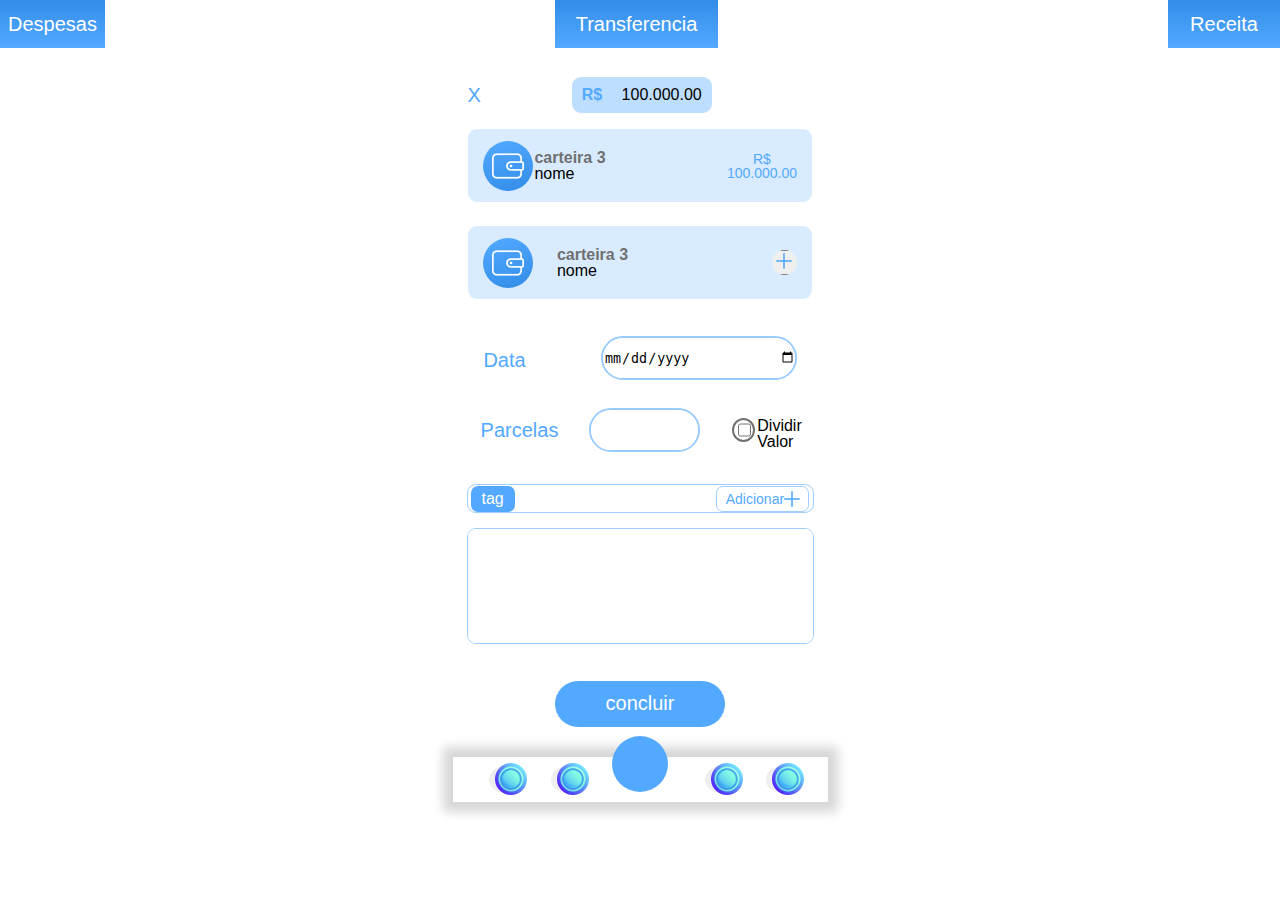
<file: src/store/index.html>
<!DOCTYPE html>
<html lang="pt-br">
<head>
    <meta charset="UTF-8">
    <meta http-equiv="X-UA-Compatible" content="IE=edge">
    <meta name="viewport" content="width=device-width, initial-scale=1.0">
    <link rel="stylesheet" href="../../global.css">
    <link rel="stylesheet" href="./index.css">
    <link rel="stylesheet" href="../components/navigation.Central/index.css">
    <link rel="stylesheet" href="../components/button/index.css">
    <link rel="stylesheet" href="../images/buttonstyle.png">
    <link rel="stylesheet" href="../components/boxObs/index.css">
    <link rel="stylesheet" href="../components/buttonAddTag/index.css">
    <link rel="stylesheet" href="../components/wallet/index.css">
    <link rel="stylesheet" href="../components/shared/index.css">
    <link rel="stylesheet" href="../components/balance/index.css">
    <link rel="stylesheet" href="../components/expance/index.css">
    <link rel="stylesheet" href="../components/revenue/index.css">
    <link rel="stylesheet" href="../components/transfer/index.css">
    <link rel="stylesheet" href="../components/rtd/index.css">
    <link rel="stylesheet" href="../components/date/index.css">
    <link rel="stylesheet" href="../components/instalments/index.css">
    <link rel="stylesheet" href="../components/inputTimes/index.css">
    <link rel="stylesheet" href="../components/checkbox/index.css">
    <link rel="stylesheet" href="../components/dateInput/index.css">
    <link rel="stylesheet" href="../components/buttonAddCash/index.css">

    <title>store</title>
</head>
<body>
    <main id="root">

        <div class="rtd">

            <div class="wrapper-expance">
                <submit class="expance">Despesas</submit>
            </div>

            <div class="wrapper-transfer">
                <submit class="transfer">Transferencia</submit>
            </div>

            <div class="wrapper-revenue">
            <submit class="revenue">Receita</submit>
            </div>

        </div>

        <div class="wrapper-balance">

            <div class="wrapper-remove">
            <submit class="remove">X</submit>
            </div>

            <div class="balance">

                <div class="sign">
                    <h1>R$</h1>
                </div>
                <div class="totali">100.000.00</div>

            </div>
            
            <div class="batata"></div> <!--nao significa nada,so to usando pra ficar bem alinhado nos styles-->

        </div>

        <div class="wrapper-wallets">
            <div class="icons"><img src="../images/wallet.png"></div>
            <div class="information">
            <h1 class="sub-titles">carteira 3</h1>
            <span class="name">nome</span>
            </div>
            <div class="wrapper-cash">
                <span class="dollar-sign">R$</span>
                <span class="cash">100.000.00</span>
            </div>
            </div>

            <div class="wrapper-wallets">
                <div class="icons"><img src="../images/wallet.png"></div>
                <div class="information">
                <h1 class="sub-titles">carteira 3</h1>
                <span class="name">nome</span>
                </div>
                <div class="wrapper-cash-button">
                  <button class="button-add-cash"><img src="../images/plus.png"></button>
                </div>
                </div>

        <div class="date-installments">

            <div class="box-date">

            <label class="date">Data</label>

            </div>

            <div class="box-date-input">

            <input type="date" class="date-input">

            </div>

            </div>

            <div class="box-installments">

                <div class="box-value">
                <label class="installments">Parcelas</label>
                </div>

                <div class="box-times">
                <input class="times">
                </div>

                <div class="wrapper">
                <div class="check-box">
                <input type="checkbox" class="default-checkbox">
                </div>
                <div class="text">
                    <span>Dividir Valor</span>
                </div>
                </div>

            </div>

        </div>

        <div class="box-add-tag">

                <div class="tag">tag</div>
                <input class="add-tag">
                <div class="wrapper-button-add">
                    <button class="button-add">Adicionar<img src="../images/plus.png"></button>
                </div>
        
        </div>

        <div class="obs-box">
        <input type="text" class="observations" placehoolder="Obs.....">
        </div>

        <div class="wrapper-default">
            <button class="button-default">concluir</button>
        </div>

        <nav class="box-navigation">
            <button class="button-link"><img src="../images/buttonstyle.png"></img></button>
            <button class="button-link"><img src="../images/buttonstyle.png"></img></button>
        <button class="navigation-central"></button>
            <button class="button-link"><img src="../images/buttonstyle.png"></img></button>
            <button class="button-link"><img src="../images/buttonstyle.png"></img></button>
        </nav>

    </main>
</body>
</html>
</file>
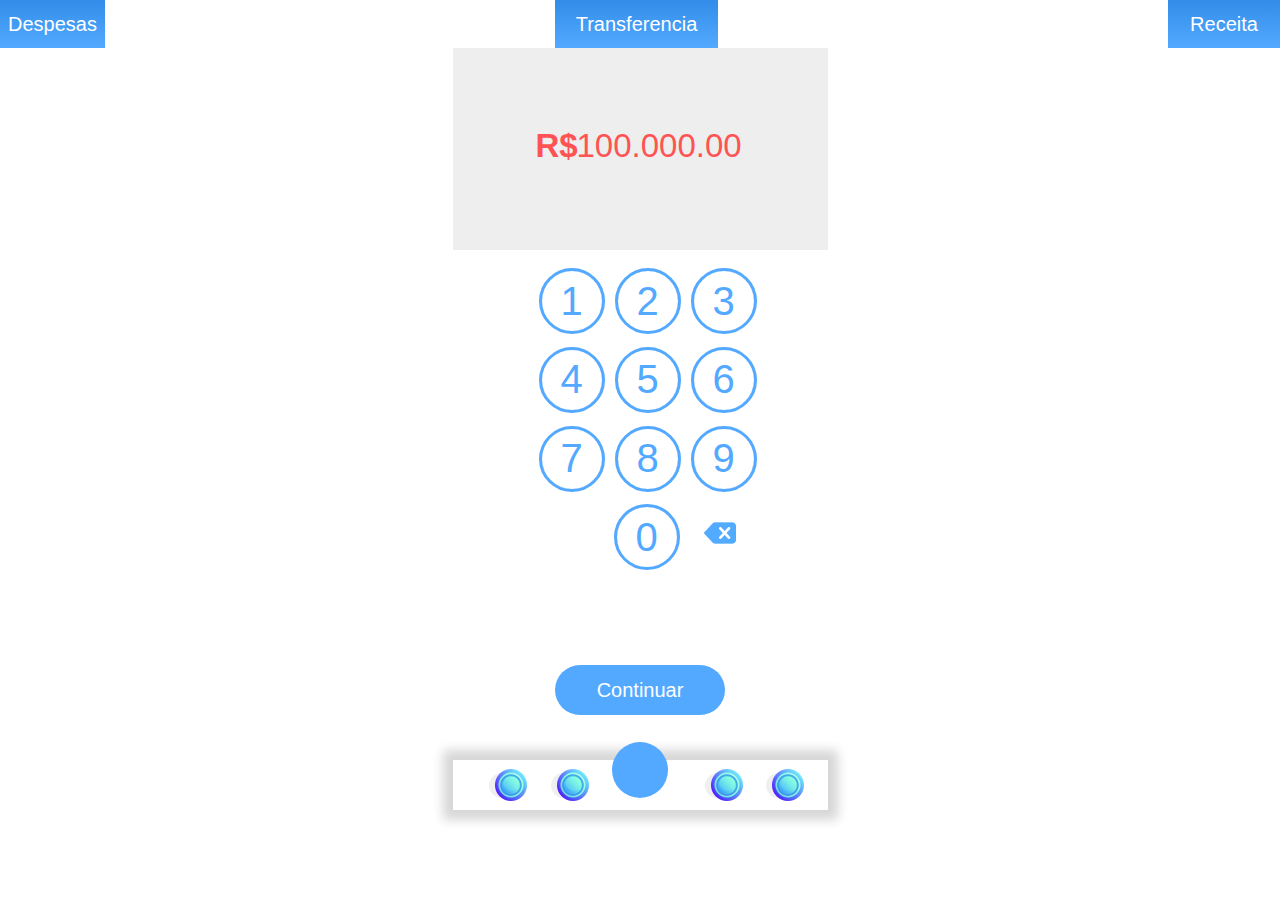
<file: src/utils/index.html>
<!DOCTYPE html>
<html lang="pt-br">
<head>
    <meta charset="UTF-8">
    <meta http-equiv="X-UA-Compatible" content="IE=edge">
    <meta name="viewport" content="width=device-width, initial-scale=1.0">
    <link rel="stylesheet" href="index.css">
    <link rel="stylesheet" href="../components/rtd/index.css">
    <link rel="stylesheet" href="../../global.css">
    <link rel="stylesheet" href="../components/revenue/index.css">
    <link rel="stylesheet" href="../components/transfer/index.css">
    <link rel="stylesheet" href="../components/expance/index.css">
    <link rel="stylesheet" href="../components/button/index.css">
    <link rel="stylesheet" href="../components/dialer/index.css">
    <link rel="stylesheet" href="../components/dialerDelete/index.css">
    <link rel="stylesheet" href="../components/shared/index.css">
    <link rel="stylesheet" href="../components/debtor/index.css">
    <link rel="stylesheet" href="../components/navigation.Central/index.css">
    <title>utils</title>
</head>
<body>
    <main id="root">
 
        <div class="rtd">

            <div class="wrapper-expance">
                <submit class="expance">Despesas</submit>
            </div>

            <div class="wrapper-transfer">
                <submit class="transfer">Transferencia</submit>
            </div>

            <div class="wrapper-revenue">
            <submit class="revenue">Receita</submit>
            </div>

        </div>

        <div class="debtor">
            <div class="title-dolla-sign-debtor">
                <h1>R$</h1>
            </div>
            <div class="total-debtor">100.000.00</div>
        </div>

        <div class="dialer">

            <div class=" dialer-button-box">
                <button class="button-dialer">1</button>
            </div>

            <div class=" dialer-button-box">
                <button class="button-dialer">2</button>
            </div>

            <div class=" dialer-button-box">
                <button class="button-dialer">3</button>
            </div>

            <div class=" dialer-button-box">
                <button class="button-dialer">4</button>
            </div>

            <div class=" dialer-button-box">
                <button class="button-dialer">5</button>
            </div>

            <div class=" dialer-button-box">
                <button class="button-dialer">6</button>
            </div>

            <div class=" dialer-button-box">
                <button class="button-dialer">7</button>
            </div>

            <div class=" dialer-button-box">
                <button class="button-dialer">8</button>
            </div>

            <div class= "dialer-button-box">
                <button class="button-dialer">9</button>
            </div>

            <div class=" dialer-button-box-none">
                <button class="button-dialer-none"></button>
            </div>

             <div class=" dialer-button-box">
                <button class="button-dialer">0</button>
            </div>

            <div class=" dialer-button-box-delete">
                <button class="button-dialer-delete"><img src="../images/delete.png" alt=""></button>
            </div>

        </div>

        <div class="wrapper-default">
            <button class="button-default">Continuar</button>
        </div>

        <nav class="box-navigation">
            <button class="button-link"><img src="../images/buttonstyle.png"></img></button>
            <button class="button-link"><img src="../images/buttonstyle.png"></img></button>
        <button class="navigation-central"></button>
            <button class="button-link"><img src="../images/buttonstyle.png"></img></button>
            <button class="button-link"><img src="../images/buttonstyle.png"></img></button>
        </nav>

    </main>
</body>
</html>
</file>
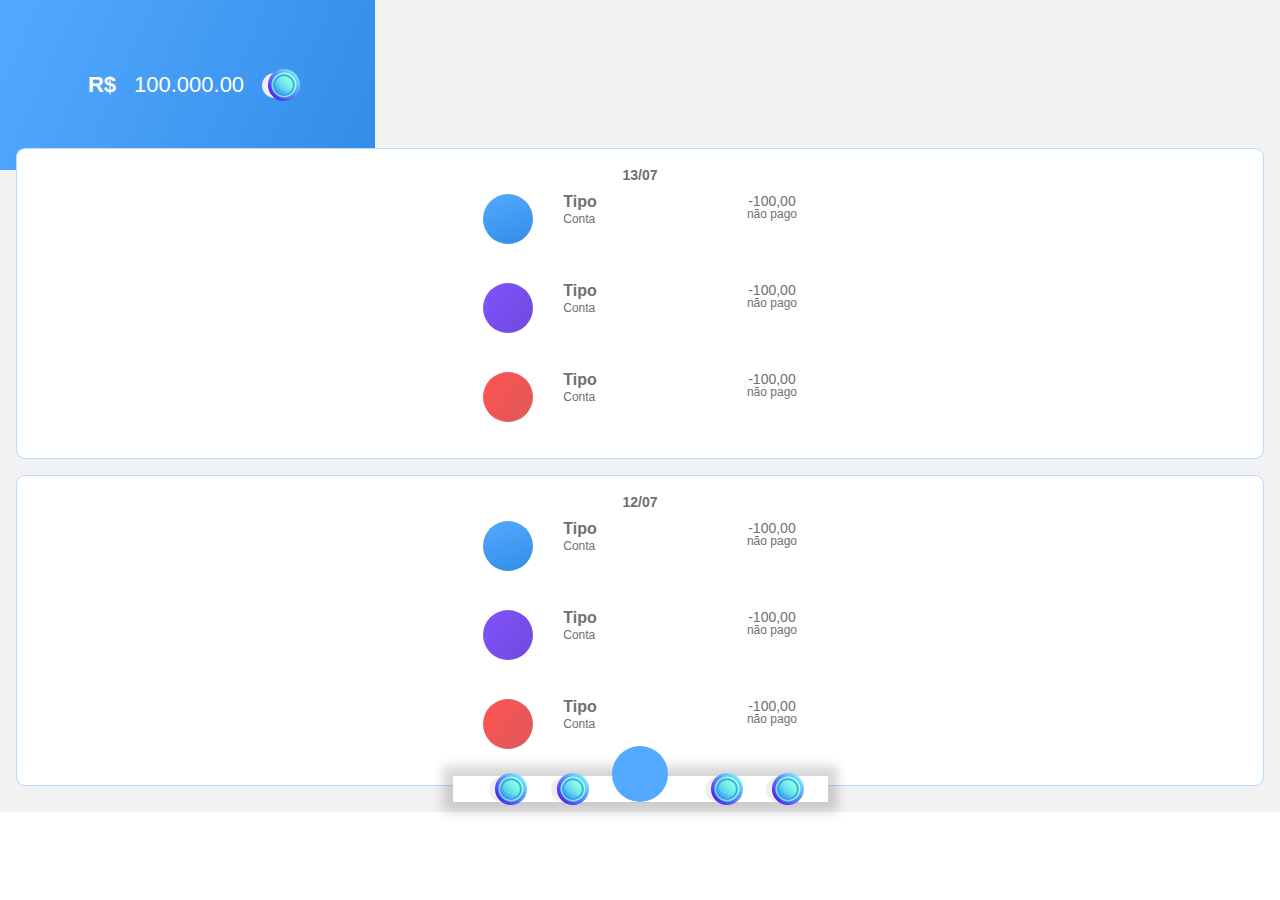
<file: src/pages/bills/index.html>
<!DOCTYPE html>
<html lang="pt-br">
<head>
    <meta charset="UTF-8">
    <meta http-equiv="X-UA-Compatible" content="IE=edge">
    <meta name="viewport" content="width=device-width, initial-scale=1.0">
    <link rel="stylesheet" href="./index.css">
    <link rel="stylesheet" href="../../../global.css">
    <link rel="stylesheet" href="../../components/shared/index.css">
    <link rel="stylesheet" href="../../components/navigation.Central/index.css">
    <link rel="stylesheet" href="../../components/wallet/index.css">
    <title>app mobile</title>
</head>
<body>
    <main id="root">

        <div class="money-total">
            <div class="title-dolla-sign">
                <h1>R$</h1>
            </div>
            <div class="total">100.000.00</div>
            <button class="button-link"><img src="../../images/buttonstyle.png"></img></button>
        </div>

        <div class="box-wallets">
                <h1 class="title-small">13/07</h1>    
        <div class="box-default">
            <div class="wrapper-wallets">
                <div class="icons"></div>
                <div class="information">
                <h1 class="sub-titles">Tipo</h1>
                <span class="info">Conta</span>
                </div>
                <div class="wrapper-cash">
                    <span class="dollar-sign money">-100,00</span>
                    <span class="cash info">não pago</span>
                </div>
                </div>
        </div>

        <div class="box-default">
            <div class="wrapper-wallets">
                <div class="icons purple"></div>
                <div class="information">
                <h1 class="sub-titles">Tipo</h1>
                <span class="info">Conta</span>
                </div>
                <div class="wrapper-cash">
                    <span class="dollar-sign money">-100,00</span>
                    <span class="cash info">não pago</span>
                </div>
                </div>
        </div>

        <div class="box-default">
            <div class="wrapper-wallets">
                <div class="icons red"></div>
                <div class="information">
                <h1 class="sub-titles">Tipo</h1>
                <span class="info">Conta</span>
                </div>
                <div class="wrapper-cash">
                    <span class="dollar-sign money">-100,00</span>
                    <span class="cash info">não pago</span>
                </div>
                </div>
        </div>
        </div>

        <div class="box-wallets">
            <h1 class="title-small">12/07</h1> 
            <div class="box-default">
                <div class="wrapper-wallets">
                    <div class="icons"></div>
                    <div class="information">
                    <h1 class="sub-titles">Tipo</h1>
                    <span class="info">Conta</span>
                    </div>
                    <div class="wrapper-cash">
                        <span class="dollar-sign money">-100,00</span>
                        <span class="cash info">não pago</span>
                    </div>
                    </div>
            </div>
    
            <div class="box-default">
                <div class="wrapper-wallets">
                    <div class="icons purple"></div>
                    <div class="information">
                    <h1 class="sub-titles">Tipo</h1>
                    <span class="info">Conta</span>
                    </div>
                    <div class="wrapper-cash">
                        <span class="dollar-sign money">-100,00</span>
                        <span class="cash info">não pago</span>
                    </div>
                    </div>
            </div>
    
            <div class="box-default">
                <div class="wrapper-wallets">
                    <div class="icons red"></div>
                    <div class="information">
                    <h1 class="sub-titles">Tipo</h1>
                    <span class="info">Conta</span>
                    </div>
                    <div class="wrapper-cash">
                        <span class="dollar-sign money">-100,00</span>
                        <span class="cash info">não pago</span>
                    </div>
                    </div>
            </div>

             <nav class="box-navigation">
                 <button class="button-link"><img src="../../images/buttonstyle.png"></img></button>
                 <button class="button-link"><img src="../../images/buttonstyle.png"></img></button>
             <button class="navigation-central"></button>
                <button class="button-link"><img src="../../images/buttonstyle.png"></img></button>
                 <button class="button-link"><img src="../../images/buttonstyle.png"></img></button>
             </nav>

    </main>
</body>
</html>
</file>
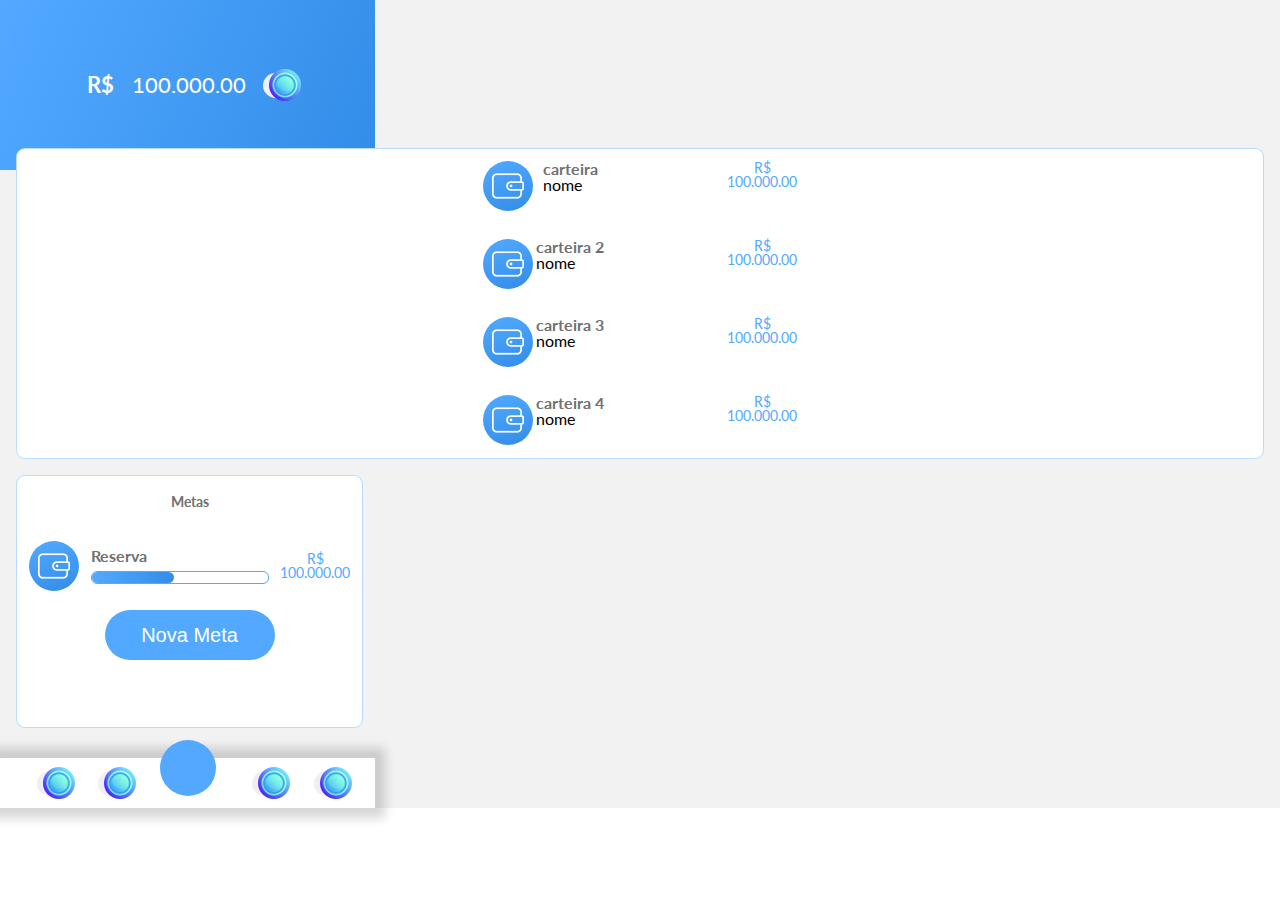
<file: src/pages/home/index.html>
<!DOCTYPE html>
<html lang="pt-br">
<head>
    <meta charset="UTF-8">
    <meta http-equiv="X-UA-Compatible" content="IE=edge">
    <meta name="viewport" content="width=device-width, initial-scale=1.0">
    <link rel="preconnect" href="https://fonts.gstatic.com">
<link href="https://fonts.googleapis.com/css2?family=Lato:wght@700&display=swap" rel="stylesheet">
    <link rel="stylesheet" href="./index.css">
    <link rel="stylesheet" href="../../../global.css">
    <link rel="stylesheet" href="../../components/navigation.Central/index.css">
    <link rel="stylesheet" href="../../components/boxDefault/index.css">
    <link rel="stylesheet" href="../../components/button/index.css">
    <link rel="stylesheet" href="../../components/shared/index.css">
    <link rel="stylesheet" href="../../components/wallet/index.css">
    <title>app mobile</title>
</head>
<body>
    <main id="root">

        <div class="money-total">
            <div class="title-dolla-sign">
                <h1>R$</h1>
            </div>
            <div class="total">100.000.00</div>
            <button class="button-link"><img src="../../images/buttonstyle.png"></img></button>
        </div>

        <div class="box-wallets">
            <div class="wrapper-wallets">
                <div class="icons"><img src="../../images/wallet.png"></div>
                <div class="information">
                <h1 class="sub-titles">carteira</h1>
                <span class="name">nome</span>
                </div>
                <div class="wrapper-cash">
                    <span class="dollar-sign">R$</span>
                    <span class="cash">100.000.00</span>
                </div>
            </div>
            <div class="wrapper-wallets">
                <div class="icons"><img src="../../images/wallet.png"></div>
                <div class="information">
                <h1 class="sub-titles">carteira 2</h1>
                <span class="name">nome</span>
                </div>
                <div class="wrapper-cash">
                    <span class="dollar-sign">R$</span>
                    <span class="cash">100.000.00</span>
                </div>
                </div>
                <div class="wrapper-wallets">
                    <div class="icons"><img src="../../images/wallet.png"></div>
                    <div class="information">
                    <h1 class="sub-titles">carteira 3</h1>
                    <span class="name">nome</span>
                    </div>
                    <div class="wrapper-cash">
                        <span class="dollar-sign">R$</span>
                        <span class="cash">100.000.00</span>
                    </div>
                    </div>
                    <div class="wrapper-wallets">
                        <div class="icons"><img src="../../images/wallet.png"></div>
                        <div class="information">
                        <h1 class="sub-titles">carteira 4</h1>
                        <span class="name">nome</span>
                        </div>
                        <div class="wrapper-cash">
                            <span class="dollar-sign">R$</span>
                            <span class="cash">100.000.00</span>
                        </div>
                        </div>
        </div>

        <div class="box-default">
            <h2 class="title-small">Metas</h2>
            <div class="wrapper-reservetions">
            <div class="icons"><img src="../../images/wallet.png"></div>
            <div class="box-reservetions">
            <h2 class="sub-titles">Reserva</h2>
            <div class="field-loading">
                <div class="load"></div>
            </div>
            </div>
            <div class="wrapper-cash">
                <span class="dollar-sign">R$</span>
                <span class="cash">100.000.00</span>
            </div>
            </div>
            <div class="wrapper-default">
                <button class="button-default">Nova Meta</button>
            </div>
        </div>

        <nav class="box-navigation">
            <button class="button-link"><img src="../../images/buttonstyle.png"></img></button>
            <button class="button-link"><img src="../../images/buttonstyle.png"></img></button>
        <button class="navigation-central"></button>
            <button class="button-link"><img src="../../images/buttonstyle.png"></img></button>
            <button class="button-link"><img src="../../images/buttonstyle.png"></img></button>
        </nav>
    </main>
</body>
</html>
</file>
<file: src/store/index.css>
#root{
    width: 100%;
    height: 812px;
    background-color:#FFFFFF;
    display: flex;
    flex-direction: column;
    align-items: center;
}

.wrapper-default{
    margin-bottom: 30px;
}

.wrapper-wallets{
    background-color: #53A9FF38;
    align-items: center;
    justify-content: center;
    border-radius: 9px;
    padding-left: 15px;
    padding-right: 15px;
}

.money-total{
    width: 345px;
}

.box-navigation{
    margin-bottom: 10px;
}
</file>
<file: src/components/navigation.Central/index.css>
.box-navigation{
    width: 375px;
    height: 50px;
    background-color: #ffffff;
    display:flex;
    align-items: center;
    justify-content: space-evenly; 
    box-shadow: 0 0 10px 10px  #00000029;
}

.navigation-central{
    width: 56px;
    height: 56px;
    border-radius:50%;
    background-color: #53A9FF;
    border: none;
    outline: none;
    margin-top: -30px;
}

.button-link{
    display: flex;
    align-items: center;
    justify-content: space-evenly;
    width: 25px;
    height: 25px;
    outline: none;
    border:none;
    border-radius: 50px;
    cursor:pointer;
}
</file>
<file: src/components/button/index.css>
.wrapper-default{
    width:170px;
    height: 50px;
    border-radius: 25px;
    background: #53A9FF;
    display:flex;
    align-items: center;
    justify-content: center;
    overflow: hidden;
    margin-top: 22px;
}

.button-default{
    width: 100%;
    height: 100%;
    background: #53A9FF;
    font-size: 20px;
    outline: none;
    border: none;
    color: #ffffff;
}
</file>
<file: src/components/boxObs/index.css>
.obs-box{
    width: 345px;
    height: 125px;
    border-radius: 9px;
    border: 1px solid #53A9FF91;
    overflow: hidden;
    margin: 15px;
}
.observations{
    width: 345px;
    height: 125px;
    outline: none;
    border: none;
}
</file>
<file: src/components/buttonAddTag/index.css>
.box-add-tag{
    width: 345px;
    height: 30px;
    display: flex;
    align-items: center;
    justify-content: space-between;
    border: 1px solid #53A9FF8F;
    border-radius: 9px;
    overflow: hidden;
}

.add-tag{
    width: 230px;
    height: 30px;
    outline: none;
    border: none;
}

.tag{
    width: 49px;
    height: 24px;
    border:1px solid#53A9FF8F;
    border-radius: 7px;
    background: #53A9FF;
    display: flex;
    align-items: center;
    justify-content: center;
    color: #ffffff;
    margin-left: 3px;
}

.wrapper-button-add{
    display: flex;
    width: 106px;
    height: 24px;
    border:1px solid #53A9FF8F;
    border-radius: 7px;
    margin-right: 3px;
}

.button-add{
    width: 100%;
    height: 100%;
    display:flex;
    align-items: center;
    justify-content: center;
    outline: none;
    border: none;
    font-size: 14px;
    color: #53A9FF;
    background-color: transparent;
}
</file>
<file: src/components/wallet/index.css>
.box-wallets{
    height: 309px ;
    display: flex;
    align-items: center;
    flex-direction: column;
    background-color: #ffffff;
    border: 1px solid #53A9FF69;
    border-radius: 9px;
    margin: 16px;   
}

.wrapper-wallets{
    width: 314px;
    display: flex;
    justify-content: space-between;
    margin-bottom:16px;
}
</file>
<file: src/components/shared/index.css>
.title-small{
    font-size: 20px;
    color: #53A9FF;
    margin-top: 19px;
}

.box-reservetions{
    display: flex;
    flex-direction: column;
}

.icons{
    width: 45px;
    height: 45px;
    display: flex;
    align-items: center;
    justify-content: space-evenly;
    border-radius: 50%;
    background: linear-gradient(180grad,#53A9FF,#328DE8);
}

.sub-titles{
    color: #707070;
    font-size: 16px;
}

.field-loading{
    width:176px;
    height: 11px;
    border: 1px solid #53A9FF;
    display: flex;
    justify-content: left;
    border-radius: 6px;
    margin-top: 7px;
}

.load{
    width:82px;
    height: 11px;
    background: linear-gradient(90grad,#53A9FF,#328DE8);
    border-radius: 6px;
}

.wrapper-cash{
    display:flex;
    align-items: center;
    flex-direction: column;
}

.dollar-sign{
    font-size: 14px;
    color: #53A9FF;
}

.cash{
    font-size: 14px;
    color: #53A9FF;
}

.information{
    margin-left: -120px;
}

.money-total{
    width: 375px;
    height:170px;
    background:linear-gradient(114deg,#53A9FF,#328DE8) ;
    color: #fff;
    display: flex;
    align-items: center;
    justify-content: space-evenly;
    font-size: 22px;
    margin-bottom: -38px;
}

.money{
    color:#707070;
    font-size: 14px;
}

.info{
    color:#707070;
    font-size: 12px;
}

.title-small{
    color:#707070;
    font-size: 14px;
}

.total{
    margin-left:-70px;
    margin-right:-70px;
}

.purple{
    background: linear-gradient(141grad,#8053FF,#6F49DB);
    width: 50px;
    height:50px;
}

.red{
    background: linear-gradient(137grad,#FF5353,#DE5959);
    width: 50px;
    height: 50px;
}

.icons{
    width: 50px;
    height: 50px;
}

.wrapper-wallets{
    height: 80px;
    margin:12px;
}
</file>
<file: src/components/balance/index.css>
.wrapper-balance{
    width: 345px;
    height: 50px;
    display: flex;
    align-items: center;
    justify-content: space-between;
}

.remove{
    font-size: 20px;
    color: #53A9FF;
}

.balance{
    width: 120px;
    height: 36px;
    display: flex;
    padding-right: 10px;
    padding-left: 10px;
    border-radius: 9px;
    align-items: center;
    justify-content: space-between;
    background-color: #53A9FF61;
}

.sign{
    font-size: 16px;
    display: flex;
    color: #53A9FF;
}

.totali{
    font-size: 16px;
    display: flex;
}

.batata{
    width: 10px;
    height: 16px;
}
</file>
<file: src/components/expance/index.css>
.expance{
    width: 105px;
    height:48px;
    display: flex;
    align-items: center;
    justify-content: center;
    background-image: linear-gradient(#328DE8,#53A9FF);
    color: #fff;
    font-size: 20px;
}
</file>
<file: src/components/revenue/index.css>
.revenue{
    width: 112px;
    height: 48px;
    display: flex;
    align-items: center;
    justify-content: center;
    background-image: linear-gradient(#328DE8,#53A9FF);
    color: #fff;
    font-size: 20px;
}
</file>
<file: src/components/transfer/index.css>
.transfer{    
    width: 163px;
    height:48px;
    display: flex;
    align-items: center;
    justify-content: center;
    background-image: linear-gradient(#328DE8,#53A9FF);
    color: #fff;
    font-size: 20px;
}
</file>
<file: src/components/rtd/index.css>
.rtd{
    width: 100%;
    height: 48px;
    display: flex;
    align-items: center;
    justify-content: space-between;
    margin-bottom: 24px;
}
</file>
<file: src/components/date/index.css>
.date-installments{
    width: 314px;
    display: flex;
    align-items: center;
    justify-content: space-between;
}

.box-date{
    width: 43px;
    height: 24px;
    display: flex;
    align-items: center;
    justify-content: center;
    font-size: 20px;
    color: #53A9FF;
}
</file>
<file: src/components/instalments/index.css>
.box-installments{
    width: 314px;
    display: flex;
    align-items: center;
    justify-content: space-between;
    margin-bottom: 32px;
}

.box-value{
    width: 73px;
    height: 24px;
    display: flex;
    align-items: center;
    justify-content: center;
    color: #53A9FF;
}

.installments{
    font-size: 20px;
}
</file>
<file: src/components/inputTimes/index.css>
.times{
    width: 107px;
    height:40px;
    outline: none;
    border: none;
}

.box-times{
    width: 107px;
    height:40px;
    border: 2px solid #53A9FF99;
    border-radius: 31px;
    overflow: hidden;
}
</file>
<file: src/components/checkbox/index.css>
.check-box{
    width: 19px;
    height: 20px;
    display: flex;
    border-radius: 50%;
    border:2px solid #707070;
    outline: none;
}

.default-checkbox{

}

.wrapper{
    display: flex;
}

.text{
    width: 35px;
    height: 23px;
    display: flex;
    align-items: center;
    flex-direction: column;
    margin-left: 7px;
}
</file>
<file: src/components/dateInput/index.css>
.date-input{
    width: 100%;
    height: 100%;
    outline: none;
    border: none;
}

.box-date-input{
    width:192px;
    height:40px;
    border-radius: 31px;
    border: 2px solid #53A9FF99;
    overflow: hidden;
    margin-bottom: 28px;
    margin-top: 25px;
}
</file>
<file: src/components/buttonAddCash/index.css>
.wrapper-cash-button{
    width: 25px; 
    height: 25px;   
    border-radius: 50%;
    display: flex;
    align-items: center;
    justify-content: center;
    overflow: hidden;
}    

.button-add-cahs{
   width: 25px; 
   height: 25px;
   background-color: #ffffff;
   outline: none;
   border: none;
}
</file>
<file: src/utils/index.css>
#root{
    width: 100%;
    height: 812px;
    background-color:#FFFFFF;
    display: flex;
    flex-direction: column;
    align-items: center;
}

.box-navigation{
    margin-top: 45px;
}
</file>
<file: src/components/dialer/index.css>
.dialer{
    width: 248px;
    height: 315px;
    display: flex;
    flex-wrap:wrap;
    margin-left: 45px;
    margin-bottom: 60px;
}

.dialer-button-box{
    width: 60px;
    height: 60px;
    border-radius: 50%;
    border: 3px #53A9FF solid;
    display: flex;
    align-items: center;
    justify-content: center;
    overflow: hidden;
    margin-right: 10px;
}

.button-dialer{
    width: 61px;
    height:61px;
    border-radius: 50%;
    border:none;
    outline: 1px solid #86bcf1;
    background-color: transparent;
    font-size: 40px;
    color:#53A9FF;
}
</file>
<file: src/components/dialerDelete/index.css>
.dialer-button-box-delete{
    width: 60px;
    height: 60px;
    display:flex;
    align-items: center;
    justify-content: center;
}

.button-dialer-delete{
    width: 60px;
    height:60px;
    border:none;
    outline:none;
    background-color: transparent;
}

.dialer-button-box-none{
    width: 60px;
    height: 60px;
    margin-right: 15px;
}

.button-dialer-none{
    border:none;
    outline: none;
    background-color: transparent;
}
</file>
<file: src/components/debtor/index.css>
.debtor{
    width: 375px;
    height: 202px;
    background-color: #EEEEEE;
    display: flex;
    align-items: center;
    justify-content: center;
    margin-top: -24PX;
    margin-bottom: 18px;
}

.title-dolla-sign-debtor{
    width: 41px;
    height: 40px;
    font-size: 33px;
    color: #FF5353;
}

.total-debtor{
    width: 168px;
    height: 40px;
    font-size: 33px;
    color: #FF5353;
}
</file>
<file: src/pages/bills/index.css>
#root{
    width: 100%;
    height: 812px;
    background-color: #F2F2F2;
}

.box-default{
    height: 80px;
    margin-bottom: 9px;
}

.purple{
    background: linear-gradient(141deg,#8053FF,#6F49DB);
}

.box-wallets{
    height: 304px;
}
</file>
<file: src/pages/home/index.css>
#root{
    width: 100%;
    height: 100%;
    background-color: #F2F2F2;
}

.wrapper-reservetions{
    margin-top: 34px;
}

.box-navigation{
    margin-bottom: -37px;
}
</file>
<file: src/components/boxDefault/index.css>
.box-default{
    width: 345px;
    height:251px;
    display: flex;
    align-items: center;
    flex-direction: column;
    background-color: #ffffff;
    border: 1px solid #53A9FF69;
    border-radius: 9px;
    margin: 16px;
    margin-bottom: 30px;
}

.wrapper-reservetions{
    width: 345px;
    height: 45px;
    display: flex;
    align-items: center;
    justify-content: space-evenly;
}
</file>
<file: global.css>
/* http://meyerweb.com/eric/tools/css/reset/ 
   v2.0 | 20110126
   License: none (public domain)
*/

html, body, div, span, applet, object, iframe,
h1, h2, h3, h4, h5, h6, p, blockquote, pre,
a, abbr, acronym, address, big, cite, code,
del, dfn, em, img, ins, kbd, q, s, samp,
small, strike, strong, sub, sup, tt, var,
b, u, i, center,
dl, dt, dd, ol, ul, li,
fieldset, form, label, legend,
table, caption, tbody, tfoot, thead, tr, th, td,
article, aside, canvas, details, embed, 
figure, figcaption, footer, header, hgroup, 
menu, nav, output, ruby, section, summary,
time, mark, audio, video {
	margin: 0;
	padding: 0;
	border: 0;
	font-size: 100%;
	font-family: 'Lato', sans-serif;
	vertical-align: baseline;
}
/* HTML5 display-role reset for older browsers */
article, aside, details, figcaption, figure, 
footer, header, hgroup, menu, nav, section {
	display: block;
}
body {
	line-height: 1;

}
ol, ul {
	list-style: none;
}
blockquote, q {
	quotes: none;
}
blockquote:before, blockquote:after,
q:before, q:after {
	content: '';
	content: none;
}
table {
	border-collapse: collapse;
	border-spacing: 0;
} 

submit{
    cursor: pointer;
}

button{
	cursor: pointer;
}
</file>
